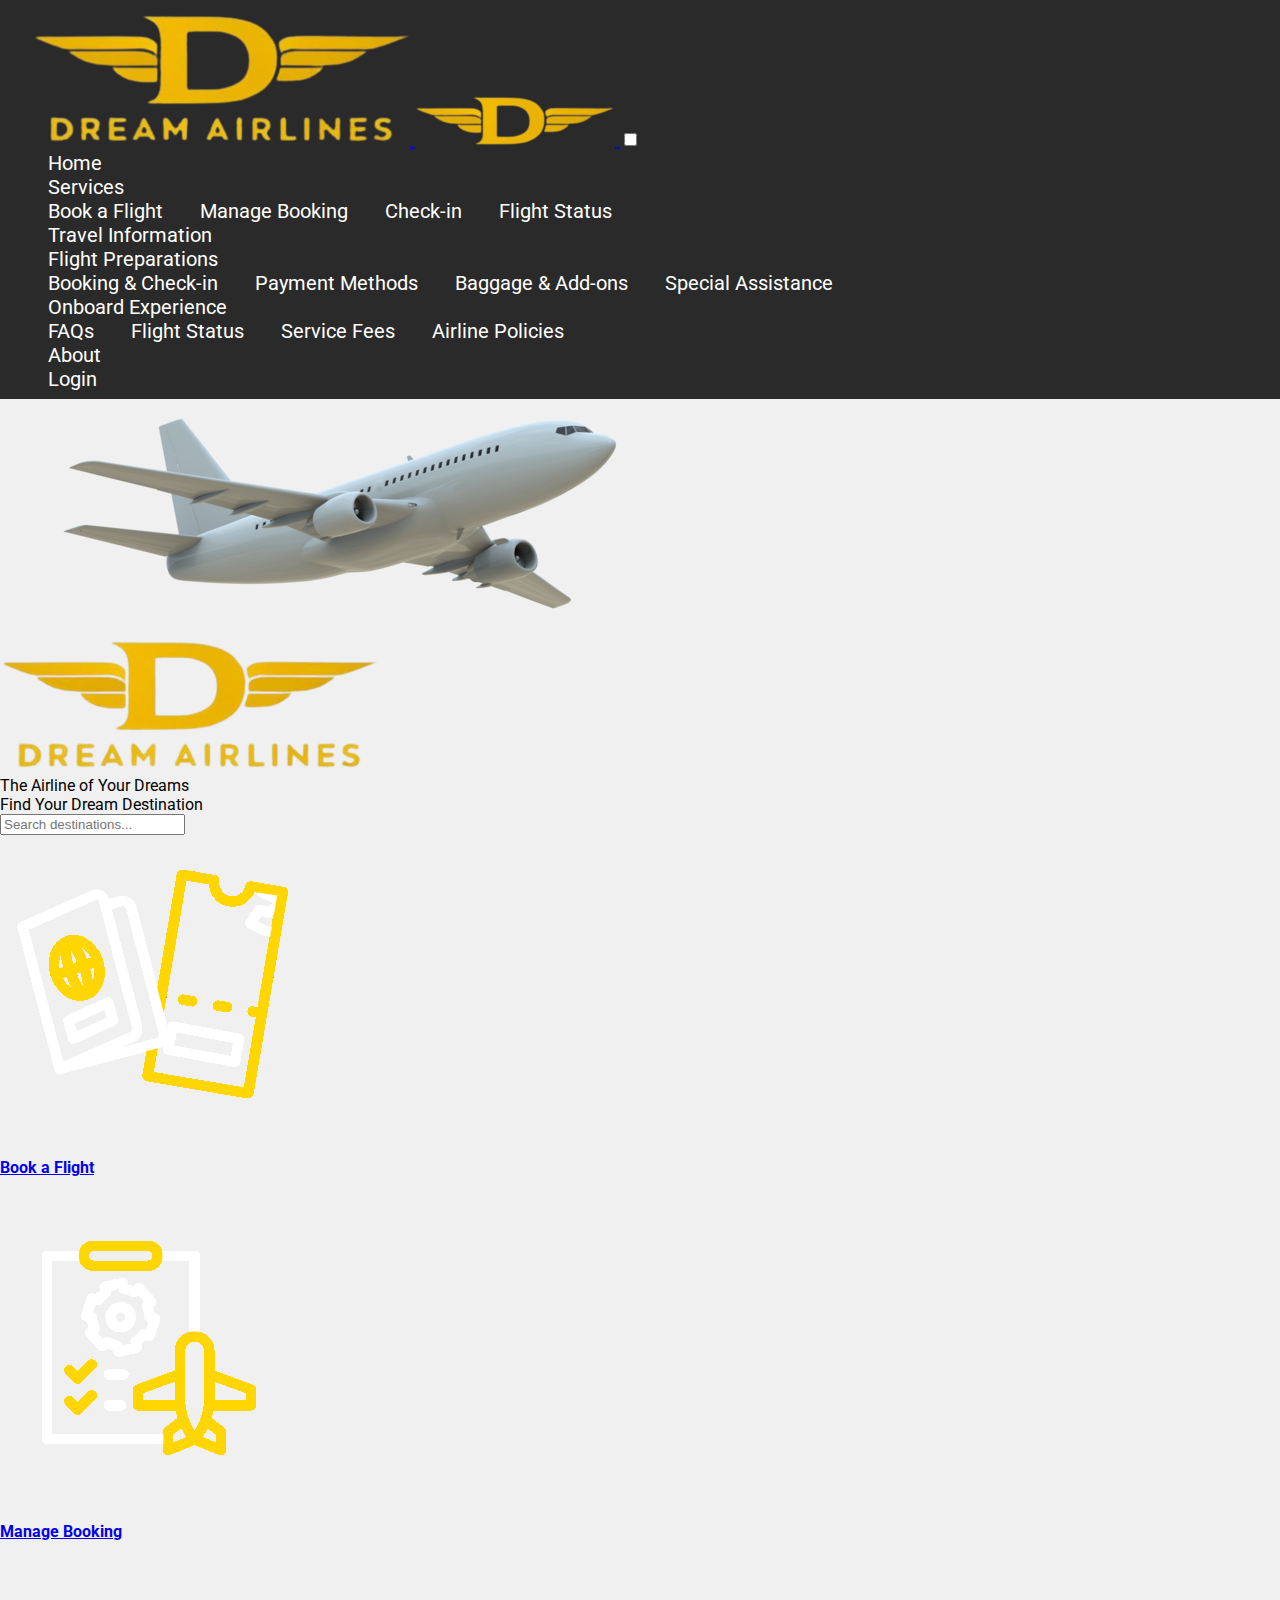
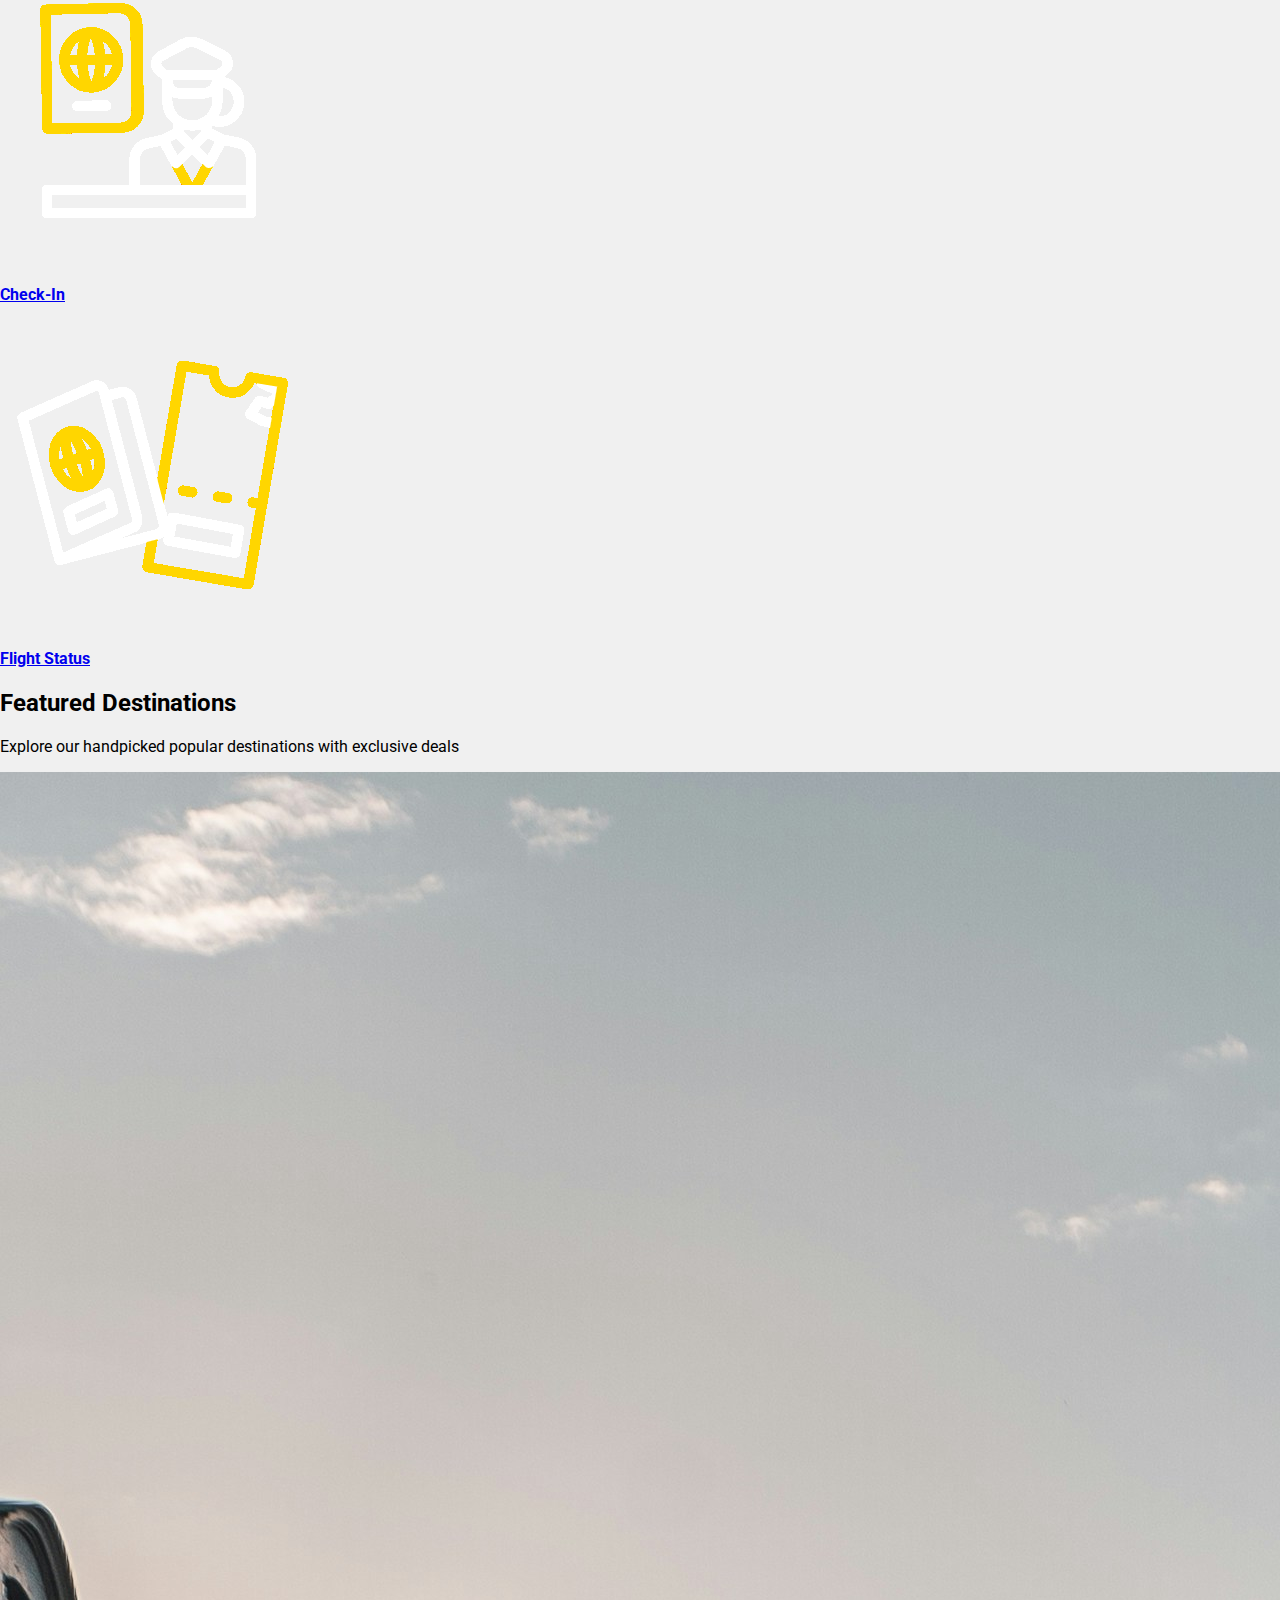
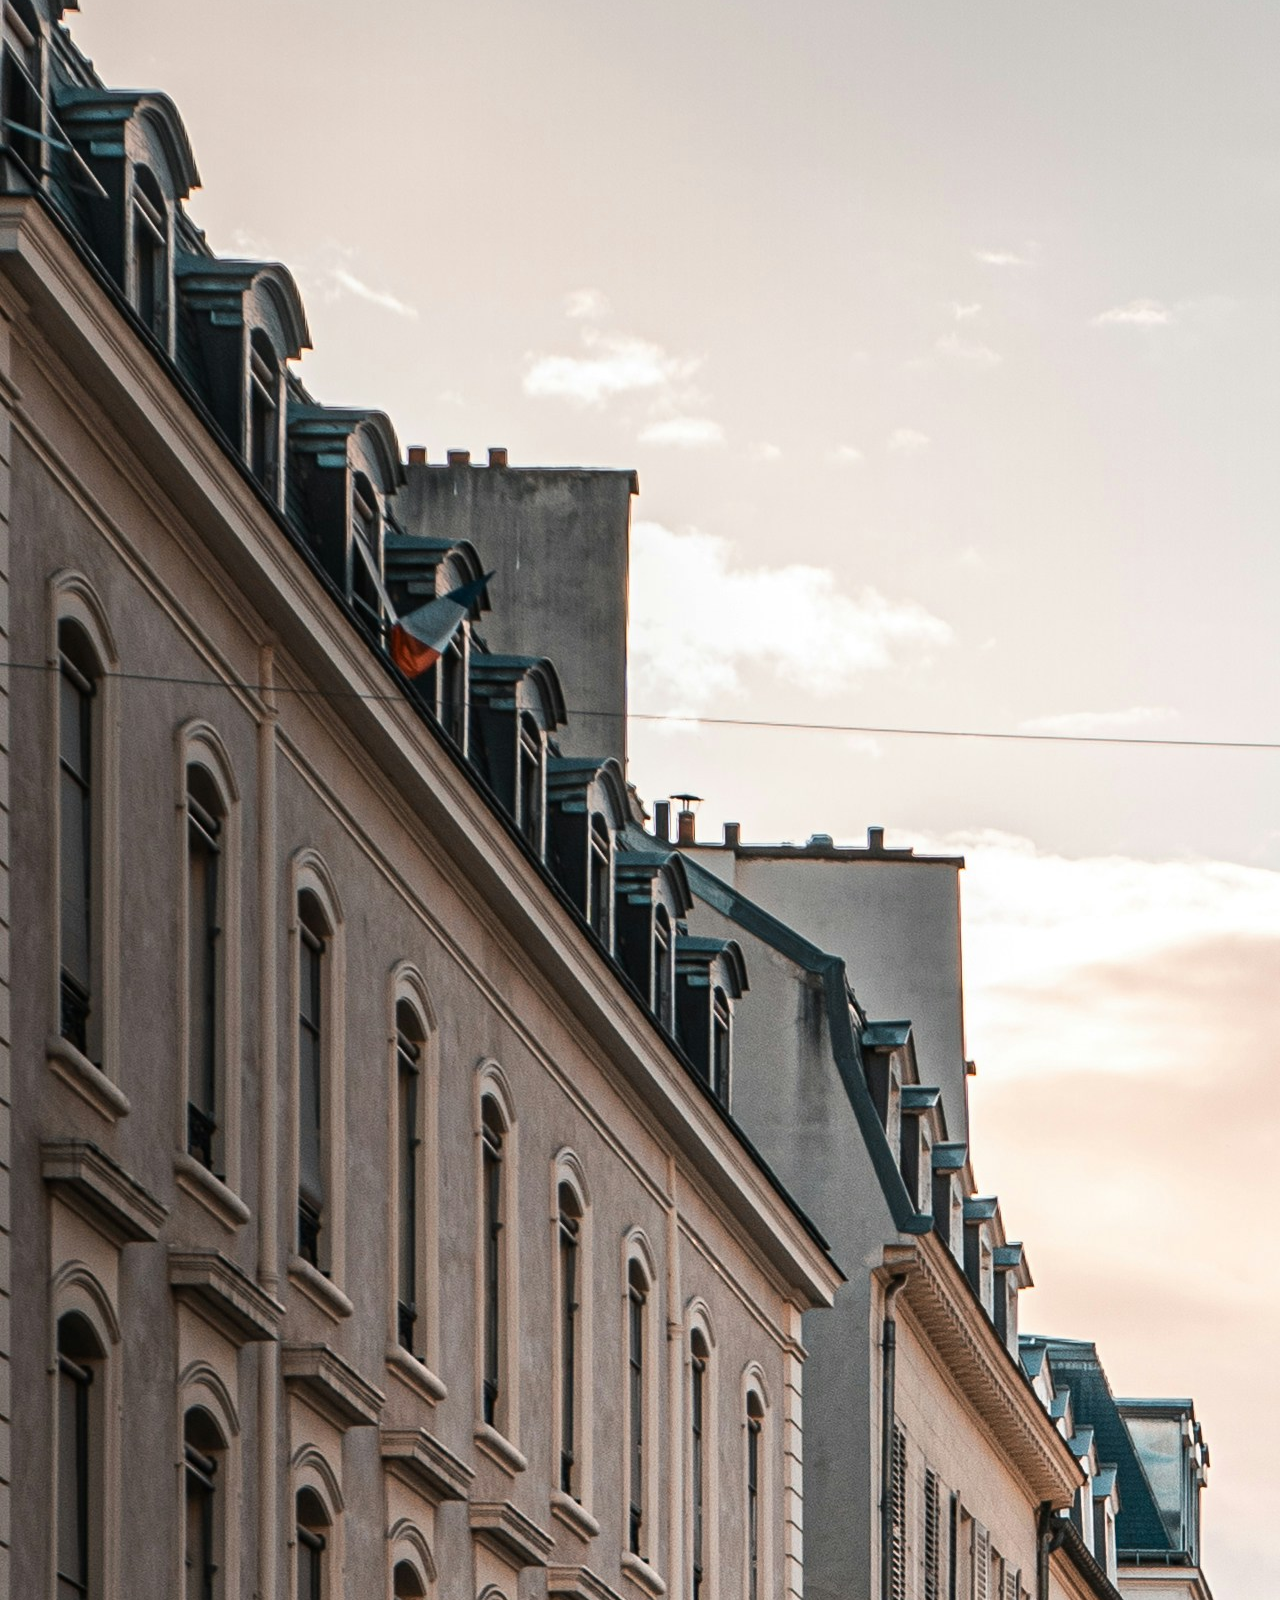
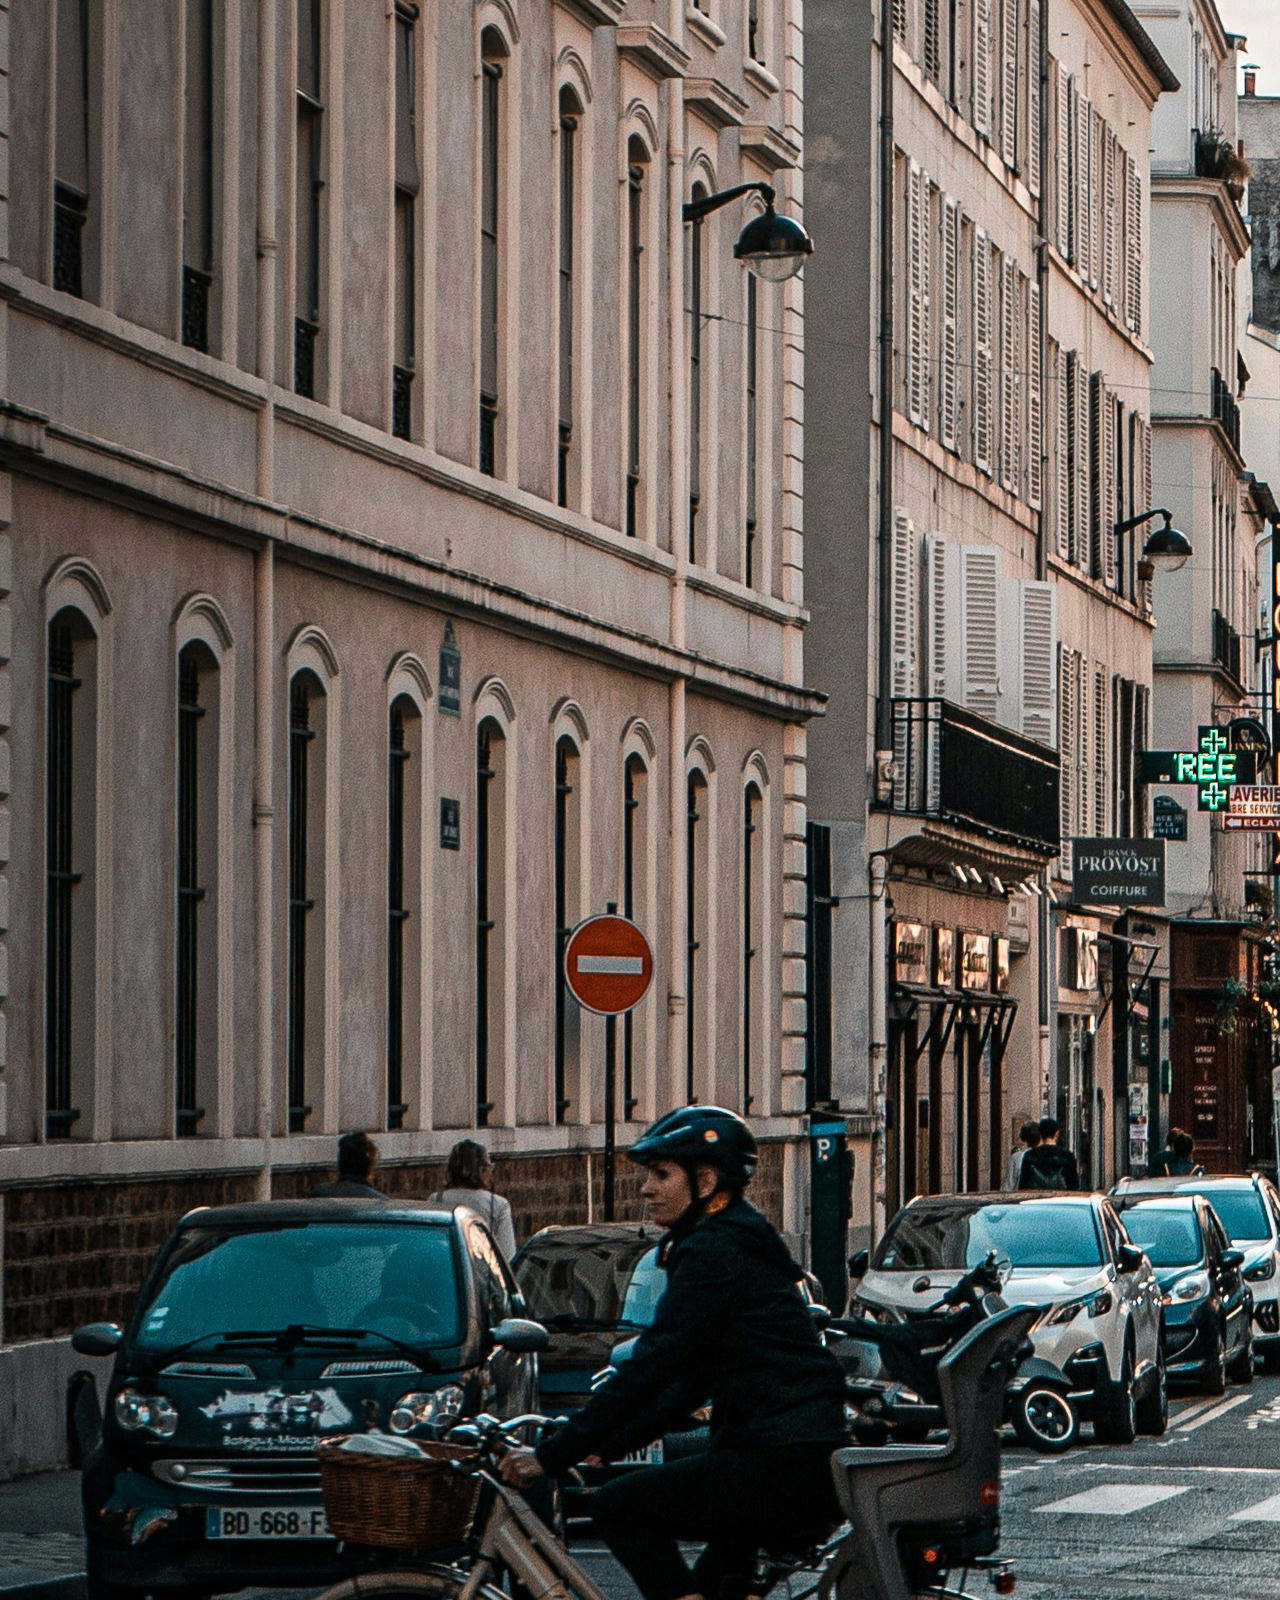
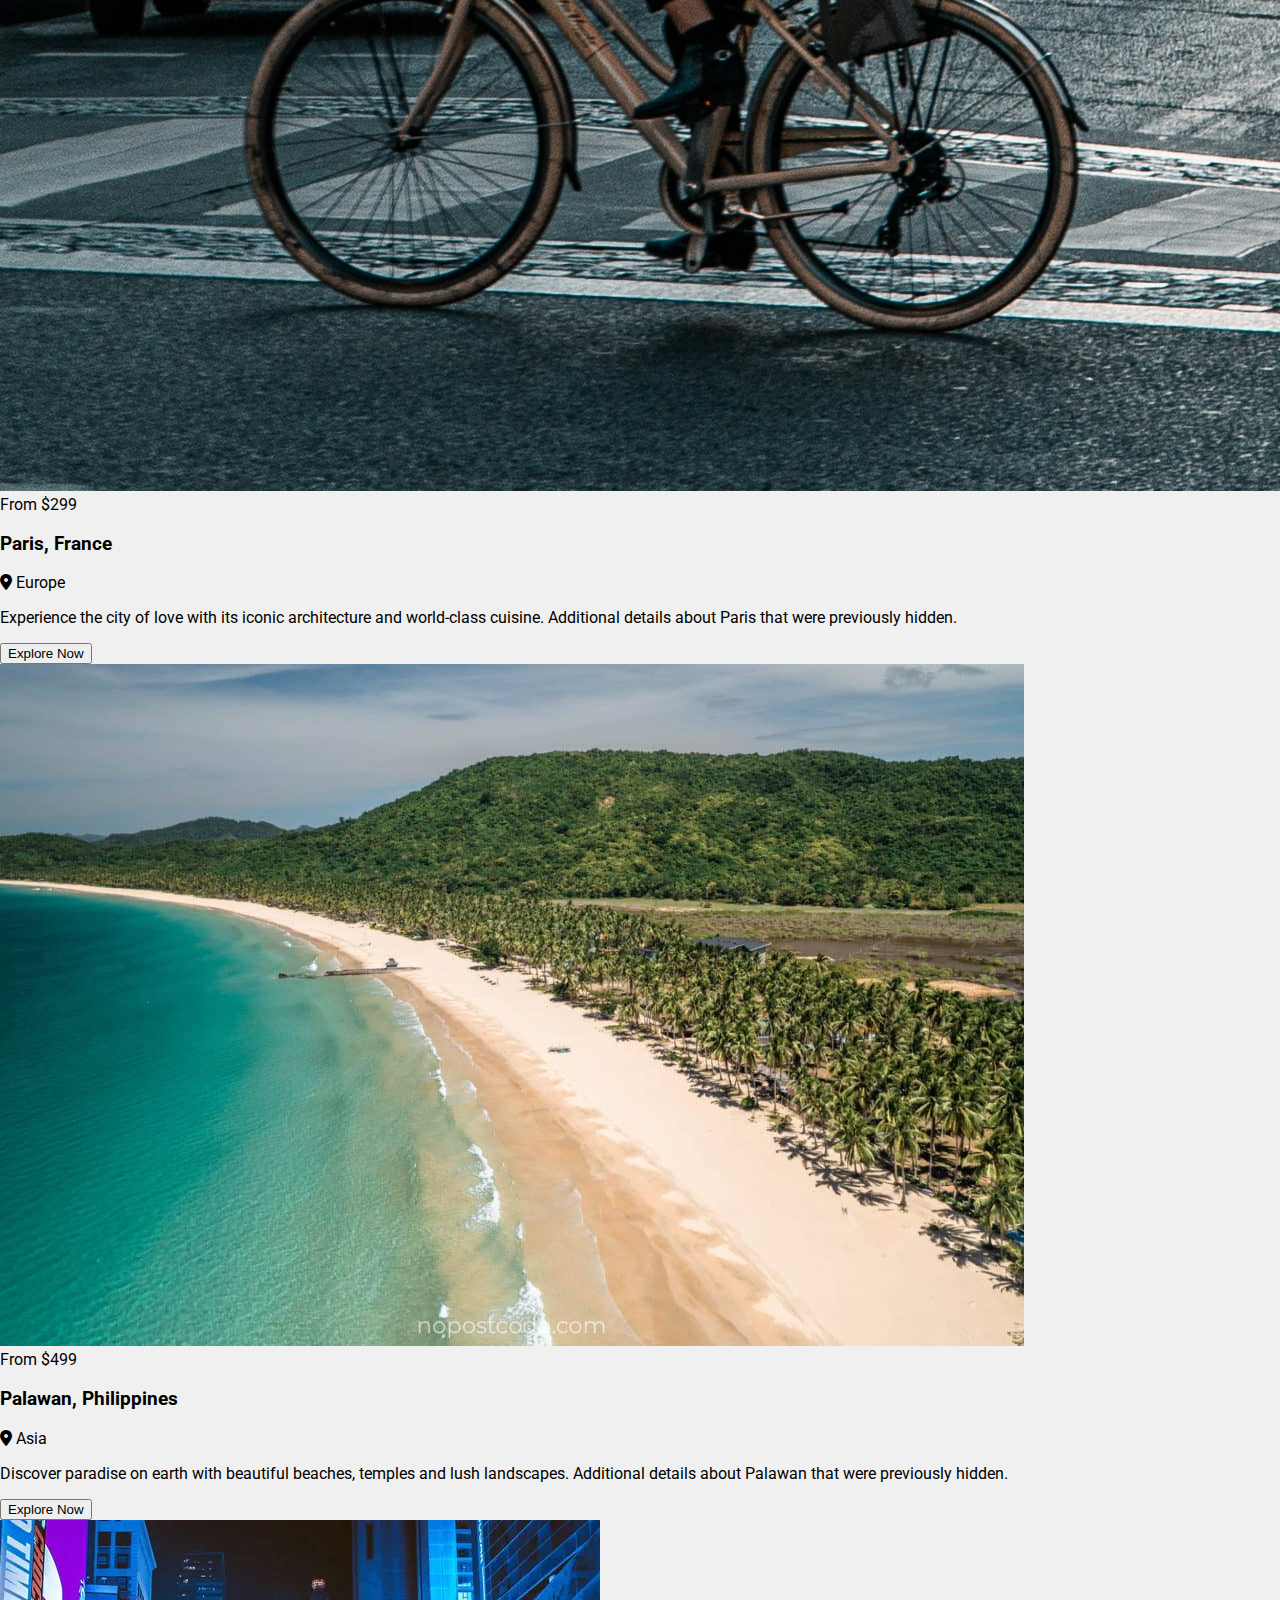
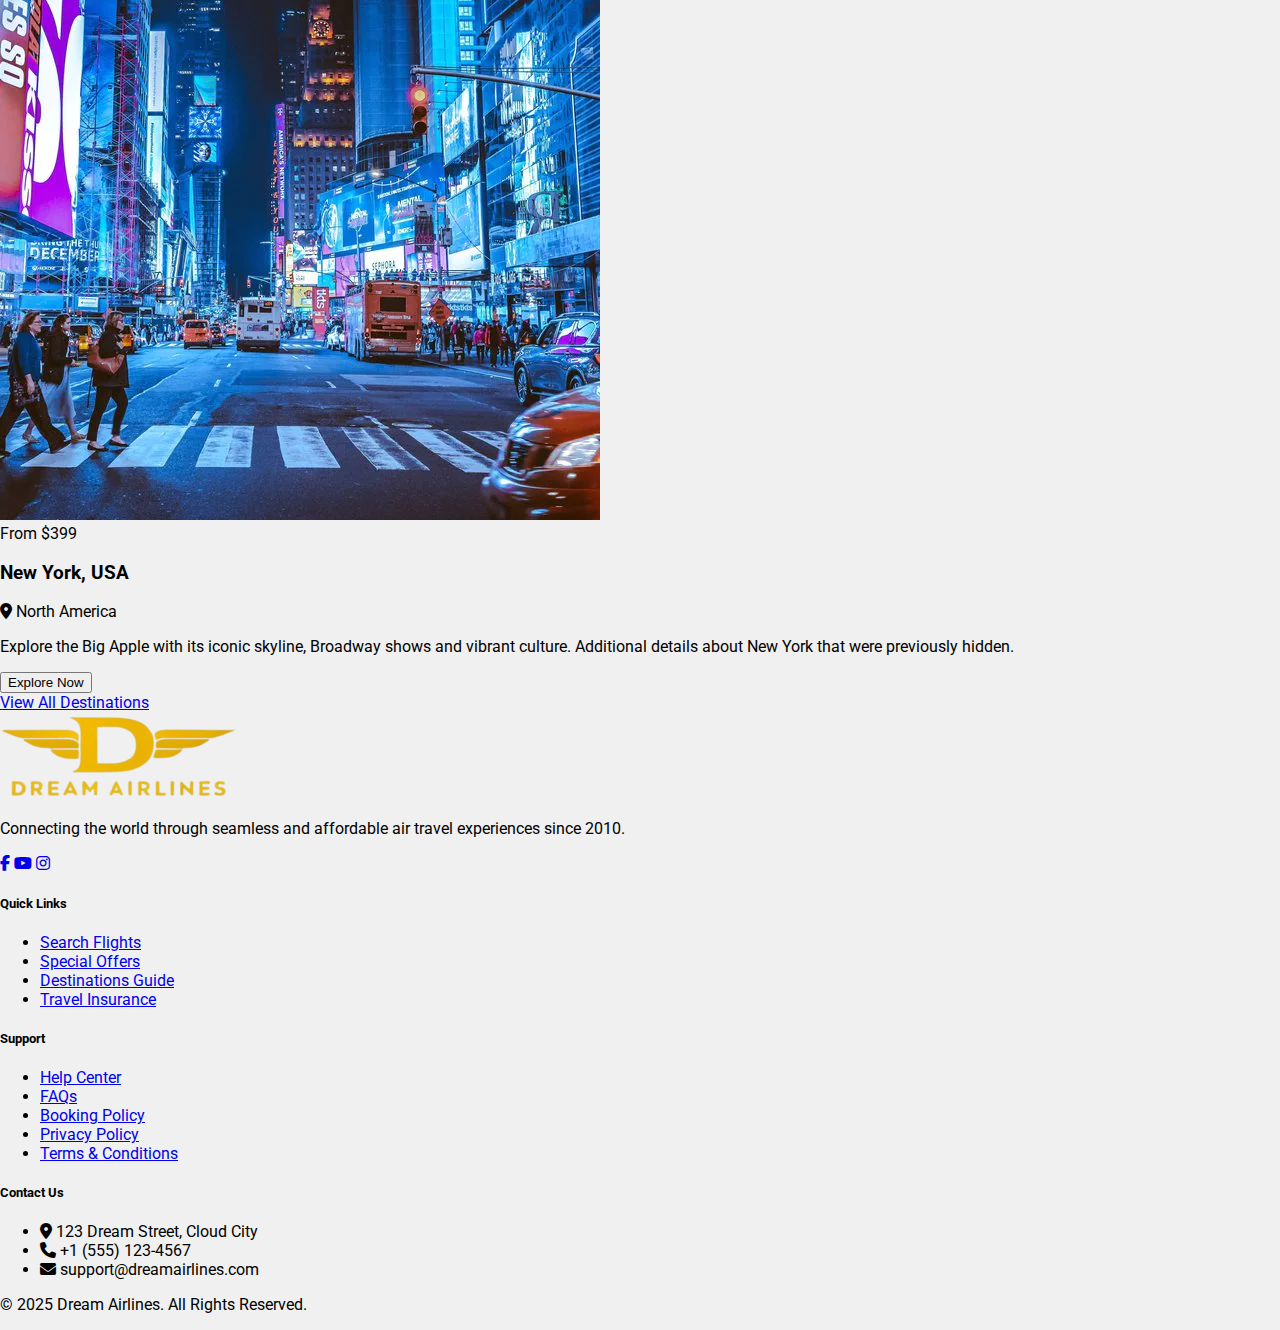
<file: index.html>
<!DOCTYPE html>
<html>
	<head>
		<meta charset="utf-8">
		<meta name="viewport" content="width=device-width, initial-scale=1">
		<title>Dream Airlines</title>

		<!-- Google Fonts -->
		<link rel="preconnect" href="https://fonts.googleapis.com">
		<link rel="preconnect" href="https://fonts.gstatic.com" crossorigin>
		<link href="https://fonts.googleapis.com/css2?family=Roboto:ital@0;1&display=swap" rel="stylesheet">

		<!-- Font Awesome for icons -->
		        <link href="https://cdnjs.cloudflare.com/ajax/libs/font-awesome/6.4.0/css/all.min.css" rel="stylesheet">

		<!-- Bootstrap CSS link -->
		<link href="https://cdn.jsdelivr.net/npm/bootstrap@5.0.2/dist/css/bootstrap.min.css" rel="stylesheet" integrity="sha384-EVSTQN3/azprG1Anm3QDgpJLIm9Nao0Yz1ztcQTwFspd3yD65VohhpuuCOmLASjC" crossorigin="anonymous">

		<!-- External CSS -->
		<link rel="stylesheet" type="text/css" href="./styles.css">
	</head>
	<body>
		
		<div class="slideshow-container">
			<div class="slide slide-1 sticky-top"></div>
			<div class="slide slide-2 sticky-top"></div>
			<div class="slide slide-3 sticky-top"></div>
		  
			  	<!-- Main div for background of landing contents START -->
			  	<div class="slideshow-content">
			  		<div class="navbar-spacer"></div>
  					<!-- Start of Navbar -->
  						<nav id="home" class="py-2 px-lg-5 mx-2 rounded-pill sticky-top">

  							<!-- Logo and links container start-->
  							<div class="container-fluid d-flex px-3">

  								<!-- Logo Start -->
  								<a class="navbar-brand" href="./index.html">
  								  <img class="img-fluid mobile-logo" src="./images/completeLogo1.png">
  								  <img class="img-fluid desktop-logo" id="logo" src="./images/navLogo.png">
  								</a>
  								<!-- Logo End -->

                  <!-- Mobile menu toggle button (hidden on larger screens) -->
                  <input type="checkbox" id="menu-toggle" class="menu-toggle">
                  <label for="menu-toggle" class="hamburger-menu">
                    <span class="hamburger-line"></span>
                    <span class="hamburger-line"></span>
                    <span class="hamburger-line"></span>
                  </label>

  								<!-- Links Start -->
  								<div class="nav-links d-flex ms-auto">
  								  <div><a class="nav-link" href="#travelInfo">Home</a></div>

  								  <div class="dropdown">
  								    <a class="nav-link" href="#travelInfo">Services</a>
  								    <div class="dropdown-menu">
  								      <a class="nav-link sub-menu" href="#travelInfo">Book a Flight</a>
  								      <a class="nav-link sub-menu" href="#travelInfo">Manage Booking</a>
  								      <a class="nav-link sub-menu" href="#travelInfo">Check-in</a>
  								      <a class="nav-link sub-menu" href="#travelInfo">Flight Status</a>
  								    </div>
  								  </div>

  								  <div class="dropdown">
  								    <a class="nav-link" href="#travelInfo">Travel Information</a>
  								    <div class="dropdown-menu">

  								      <div class="dropdown-subgroup">
  								        <a class="nav-link sub-menu" href="#baggage">Flight Preparations</a>
  								        <div class="dropdown-submenu">
  								          <a class="nav-link sub-menu" href="#checked">Booking & Check-in</a>
  								          <a class="nav-link sub-menu" href="#restricted">Payment Methods</a>
  								          <a class="nav-link sub-menu" href="#restricted">Baggage & Add-ons</a>
  								          <a class="nav-link sub-menu" href="#restricted">Special Assistance</a>
  								        </div>
  								      </div>

  								      <div class="dropdown-subgroup">
  								        <a class="nav-link sub-menu" href="#baggage">Onboard Experience</a>
  								        <div class="dropdown-submenu">
  								          <a class="nav-link sub-menu" href="#carryOn">FAQs</a>
  								          <a class="nav-link sub-menu" href="#checked">Flight Status</a>
  								          <a class="nav-link sub-menu" href="#restricted">Service Fees</a>
  								          <a class="nav-link sub-menu" href="#restricted">Airline Policies</a>
  								        </div>
  								      </div>

  								    </div>
  								  </div>

  								  <div><a class="nav-link" href="#about">About</a></div>
  								  <div><a class="nav-link" href="#login">Login</a></div>
  								</div>
  								<!-- Links End -->

  							</div>
  							<!-- Logo and links container end-->

  						</nav>
  						<!-- End of Navbar -->

  					<!-- Airplane, Logo, Search Bar Start -->
  					<section class="row text-center pb-0 mt-3">
  						<figure class="col-6 order-2 order-md-1">
  							<div>
  								<img class="airplane_animation airplane img-fluid" src="./images/airplane.png">
  							</div>
  						</figure>
  						<figcaption class="col-6 order-1 order-md-2">
  						  <!-- Wrap the logo in a container -->
  						  <div class="main-logo-container pt-5">
  						    <img class="img-fluid full_logo full_logo_animation" src="./images/completeLogo1.png">
  						  </div>
  						  <div class="slogan_container">
  						    <div class="slogan">The Airline of Your Dreams</div>
  						  </div>
  						  <div class="invitation_container">
  						    <div class="slogan2">Find Your Dream Destination</div>
  						  </div>
  						  <!-- Search Box Container -->
  						  <div class="search-container">
  						    <div class="animated-glass"></div>
  						    <input type="text" class="search-input" placeholder="Search destinations...">
  						  </div>
  						</figcaption>
  					</section>
  					<!-- Airplane, Logo, Search Bar End -->

  					<!-- Services Start -->
  					<section class="container mt-5">
  					  <div class="row g-3 justify-content-center text-center">
  					    
  					    <div class="col-lg-3 col-md-4 col-6 px-2">
  					      <a href="#" class="text-decoration-none">
  					        <div class="service-card h-100">
  					          <img class="card_icons img-fluid" src="./images/booking_icon.gif" alt="Book Flight">
  					          <div class="card-content">
  					            <h4>Book a Flight</h5>
  					          </div>
  					        </div>
  					      </a>
  					    </div>

  					    <div class="col-lg-3 col-md-4 col-6 px-2">
  					      <a href="#" class="text-decoration-none">
  					        <div class="service-card h-100">
  					          <img class="card_icons img-fluid" src="./images/manage_booking_icon.gif" alt="Manage Booking">
  					          <div class="card-content">
  					            <h4>Manage Booking</h5>
  					          </div>
  					        </div>
  					      </a>
  					    </div>

  					    <div class="col-lg-3 col-md-4 col-6 px-2">
  					      <a href="#" class="text-decoration-none">
  					        <div class="service-card h-100">
  					          <img class="card_icons img-fluid" src="./images/check_in.gif" alt="Check-In">
  					          <div class="card-content">
  					            <h4>Check-In</h5>
  					          </div>
  					        </div>
  					      </a>
  					    </div>

  					    <div class="col-lg-3 col-md-4 col-6 px-2">
  					      <a href="#" class="text-decoration-none">
  					        <div class="service-card h-100">
  					          <img class="card_icons img-fluid" src="./images/booking_icon.gif" alt="Flight Status">
  					          <div class="card-content">
  					            <h4>Flight Status</h5>
  					          </div>
  					        </div>
  					      </a>
  					    </div>

  					  </div>
  					</section>
  					<!-- Services End -->

  					<!-- Featured Destinations Section -->
  					<section class="py-5 featured-destinations">
  					    <div class="container">
  					        <div class="section-heading text-center mb-5">
  					            <h2 class="fw-bold position-relative d-inline-block">Featured Destinations</h2>
  					            <div class="heading-underline"></div>
  					            <p class="text-muted">Explore our handpicked popular destinations with exclusive deals</p>
  					        </div>
  					        
  					        <div class="row g-4">
  					            <!-- Destination Card 1 -->
  					            <div class="col-md-4">
  					                <div class="destination-card h-100">
  					                    <div class="destination-image ratio ratio-16x9">
  					                        <img src="./images/destinations/paris-france.jpg" class="img-fluid object-fit-cover" alt="Paris">
  					                        <div class="destination-overlay">
  					                            <div class="destination-price">From $299</div>
  					                        </div>
  					                    </div>
  					                    <div class="destination-details text-dark p-3">
  					                        <h3>Paris, France</h3>
  					                        <div class="destination-meta mb-2">
  					                            <span><i class="fas fa-map-marker-alt"></i> Europe</span>
  					                        </div>
  					                        <p class="destination-description">
  					                            Experience the city of love with its iconic architecture and world-class cuisine.
  					                            <span class="d-none">Additional details about Paris that were previously hidden.</span>
  					                        </p>
  					                        <button class="btn btn-explore">Explore Now</button>
  					                    </div>
  					                </div>
  					            </div>
  					            
  					            <!-- Destination Card 2 -->
  					            <div class="col-md-4">
  					                <div class="destination-card h-100">
  					                    <div class="destination-image ratio ratio-16x9">
  					                        <img src="./images/destinations/elnido-nacpan-ph-beach.jpg" class="img-fluid object-fit-cover" alt="PH">
  					                        <div class="destination-overlay">
  					                            <div class="destination-price">From $499</div>
  					                        </div>
  					                    </div>
  					                    <div class="destination-details text-dark p-3">
  					                        <h3>Palawan, Philippines</h3>
  					                        <div class="destination-meta mb-2">
  					                            <span><i class="fas fa-map-marker-alt"></i> Asia</span>
  					                        </div>
  					                        <p class="destination-description">
  					                            Discover paradise on earth with beautiful beaches, temples and lush landscapes.
  					                            <span class="d-none">Additional details about Palawan that were previously hidden.</span>
  					                        </p>
  					                        <button class="btn btn-explore">Explore Now</button>
  					                    </div>
  					                </div>
  					            </div>
  					            
  					            <!-- Destination Card 3 -->
  					            <div class="col-md-4">
  					                <div class="destination-card h-100">
  					                    <div class="destination-image ratio ratio-16x9">
  					                        <img src="./images/destinations/newyork-usa.jpg" class="img-fluid object-fit-cover" alt="New York">
  					                        <div class="destination-overlay">
  					                            <div class="destination-price">From $399</div>
  					                        </div>
  					                    </div>
  					                    <div class="destination-details text-dark p-3">
  					                        <h3>New York, USA</h3>
  					                        <div class="destination-meta mb-2">
  					                            <span><i class="fas fa-map-marker-alt"></i> North America</span>
  					                        </div>
  					                        <p class="destination-description">
  					                            Explore the Big Apple with its iconic skyline, Broadway shows and vibrant culture.
  					                            <span class="d-none">Additional details about New York that were previously hidden.</span>
  					                        </p>
  					                        <button class="btn btn-explore">Explore Now</button>
  					                    </div>
  					                </div>
  					            </div>
  					        </div>
  					        
  					        <!-- View All Destinations Button -->
  					        <div class="text-center mt-5">
  					            <a href="#" class="btn btn-booking px-4 py-2">View All Destinations</a>
  					        </div>
  					    </div>
  					</section>

  					<!-- Footer -->
  					<footer class="footer py-5">
  					    <div class="container">
  					        <div class="row">
  					            <!-- Company Info -->
  					            <div class="col-lg-3 col-md-6 mb-4 mb-lg-0">
  					                <div class="footer-logo mb-3">
  					                    <img src="./images/completeLogo2.png">
  					                </div>
  					                <p class="footer-about">Connecting the world through seamless and affordable air travel experiences since 2010.</p>
  					                <div class="social-links">
  					                    <a href="#" class="social-link"><i class="fab fa-facebook-f"></i></a>
  					                    <a href="#" class="social-link"><i class="fab fa-youtube"></i></a>
  					                    <a href="#" class="social-link"><i class="fab fa-instagram"></i></a>
  					                </div>
  					            </div>
  					            
  					            <!-- Quick Links -->
  					            <div class="col-lg-3 col-md-6 mb-4 mb-lg-0">
  					                <h5 class="footer-heading">Quick Links</h5>
  					                <ul class="footer-links">
  					                    <li><a href="#">Search Flights</a></li>
  					                    <li><a href="#">Special Offers</a></li>
  					                    <li><a href="#">Destinations Guide</a></li>
  					                    <li><a href="#">Travel Insurance</a></li>
  					                </ul>
  					            </div>
  					            
  					            <!-- Support -->
  					            <div class="col-lg-3 col-md-6 mb-4 mb-lg-0">
  					                <h5 class="footer-heading">Support</h5>
  					                <ul class="footer-links">
  					                    <li><a href="#">Help Center</a></li>
  					                    <li><a href="#">FAQs</a></li>
  					                    <li><a href="#">Booking Policy</a></li>
  					                    <li><a href="#">Privacy Policy</a></li>
  					                    <li><a href="#">Terms & Conditions</a></li>
  					                </ul>
  					            </div>
  					            
  					            <!-- Contact -->
  					            <div class="col-lg-3 col-md-6">
  					                <h5 class="footer-heading">Contact Us</h5>
  					                <ul class="footer-contact">
  					                    <li><i class="fas fa-map-marker-alt"></i> 123 Dream Street, Cloud City</li>
  					                    <li><i class="fas fa-phone"></i> +1 (555) 123-4567</li>
  					                    <li><i class="fas fa-envelope"></i> support@dreamairlines.com</li>
  					                </ul>
  					            </div>
  					        </div>
  					        
  					        <!-- Copyright -->
  					        <div class="copyright-bar mt-4 pt-3">
  					            <div class="row">
  					                <div class="col-md-6 text-center text-md-start">
  					                    <p class="mb-0">&copy; 2025 Dream Airlines. All Rights Reserved.</p>
  					                </div>
  					            </div>
  					        </div>
  					    </div>
  					</footer>

			  	</div>
			  	<!-- Main div for background of landing contents END -->
		</div>		

		

		<!-- Bootstrap Script -->
		<script src="https://cdn.jsdelivr.net/npm/bootstrap@5.0.2/dist/js/bootstrap.bundle.min.js" integrity="sha384-MrcW6ZMFYlzcLA8Nl+NtUVF0sA7MsXsP1UyJoMp4YLEuNSfAP+JcXn/tWtIaxVXM" crossorigin="anonymous"></script>
	</body>
</html>
</file>
<file: styles.css>
/* General Reset and Base Styles */
html {
  scroll-behavior: smooth;
  overflow-x: hidden;
}

body {
  font-family: 'Roboto', sans-serif;
  margin: 0;
  background: #f0f0f0;
}

/* Navbar styling */
nav {
/*  background-color: #232C64;*/
  background-color: #2a2a2a;

  position: sticky;
  top: 0;
  z-index: 1000;
  padding: 0.5rem 1rem;
  font-size: 20px;
}

.container-fluid {
  padding: 0 1rem;
}

#logo {
  max-height: 50px;
  transition: transform 0.3s ease;
}

#logo:hover {
  transform: scale(1.05);
}

/* Navigation links (exclude sub-menu items from underline) */
.nav-link:not(.services-menu a) {
  color: white !important; /*font color of nav bar links*/
  text-decoration: none;
  padding: 0.5rem 1rem;
  border-radius: 4px;
  transition: all 0.3s ease;
  position: relative;
}

.nav-link:hover {
/*  background-color: rgba(255, 255, 255, 0.1);*/
  background-color: #ffb400;
}

/* Underline effect (only for main nav items) */
.nav-link:not(.services-menu a)::after {
  content: '';
  position: absolute;
  width: 0;
  height: 2px;
  bottom: 0;
  left: 0;
  background-color: white;
  transition: width 0.3s ease;
}

.nav-link:hover::after {
  width: 100%;
}

/* Mobile menu button */
.menu-button {
  display: flex;
  flex-direction: column;
  justify-content: space-between;
  width: 30px;
  height: 21px;
  cursor: pointer;
  z-index: 1001;
  transition: transform 0.4s cubic-bezier(0.68, -0.55, 0.27, 1.55);
}

.menu-line {
  width: 100%;
  height: 3px;
  background-color: white;
  transition: all 0.3s ease;
  transform-origin: left center;
}

/* Hamburger spin effect when menu is open */
#menu-toggle:checked + .menu-button {
  transform: rotate(180deg);
}

#menu-toggle:checked + .menu-button .menu-line:nth-child(1) {
  transform: rotate(45deg) translate(3px, -4px);
}

#menu-toggle:checked + .menu-button .menu-line:nth-child(2) {
  opacity: 0;
}

#menu-toggle:checked + .menu-button .menu-line:nth-child(3) {
  transform: rotate(-45deg) translate(2px, 6px);
}

/* ==================== */
/* MOBILE STYLES (max-width: 991.98px) */
/* ==================== */
@media (max-width: 991.98px) {
  /* Right-side animated mobile menu */
  .menu-overlay {
    position: fixed;
    top: 70px;
    right: 0;
    width: auto;
    height: auto;
    background-color: #2a2a2a;
    transform: translateX(100%);
    opacity: 0;
    visibility: hidden;
    z-index: 999;
    padding: 1rem;
    border-radius: 8px 0px 0px 8px;
    transition: 
      transform 0.3s cubic-bezier(0.25, 0.8, 0.25, 1),
      opacity 0.3s ease,
      visibility 0.3s ease;
    box-shadow: -5px 0 15px rgba(0, 0, 0, 0.1);
  }

  #menu-toggle:checked ~ .menu-overlay {
    transform: translateX(0);
    opacity: 1;
    visibility: visible;
  }

  .menu-overlay > div {
    flex-direction: column !important;
    width: 100%;
    gap: 4px !important;
    padding: 0 !important;
  }

  /* Services dropdown */
  .dropdown {
    width: 100%;
  }

  /* Services toggle button */
  .services-toggle {
    display: flex;
    justify-content: space-between;
    align-items: center;
    width: 100%;
    padding: 16px 20px !important;
/*    background: rgba(255, 255, 255, 0.05);*/
    background: #ffb400; /*Services link background color*/
    border-radius: 8px;
    margin-bottom: 4px;
    transition: all 0.3s ease;
    position: relative;
  }

  .services-toggle::after {
    content: '';
    position: absolute;
    width: 0;
    height: 2px;
    bottom: 0;
    left: 0;
    background-color: white;
    transition: width 0.3s ease;
  }

  .services-toggle:hover::after {
    width: 100%;
  }

  #services-toggle:checked ~ .services-toggle {
    border-radius: 8px 8px 0 0;
    /*    background: rgba(255, 255, 255, 0.1);*/
    background: #ffb400;
  }

  /* Dropdown indicator */
  .dropdown-indicator {
    transition: transform 0.3s cubic-bezier(0.25, 0.8, 0.25, 1);
    font-size: 1.2em;
  }

  #services-toggle:checked ~ .services-toggle .dropdown-indicator {
    transform: rotate(45deg);
  }

  /* Services menu */
  .services-menu {
    max-height: 0;
    overflow: hidden;
    width: 100%;
    background: rgba(0, 0, 0, 0.1);
    border-radius: 0 0 8px 8px;
    box-shadow: inset 0 5px 10px rgba(0, 0, 0, 0.1);
    opacity: 0;
    transition: 
      max-height 0.4s cubic-bezier(0.25, 0.8, 0.25, 1),
      opacity 0.3s ease 0.1s;
  }

  #services-toggle:checked ~ .services-menu {
    max-height: 300px;
    padding: 8px 0;
    opacity: 1;
  }

  /* Services menu items (no underline) */
  .services-menu a {
    display: block;
    padding: 14px 24px !important;
    margin: 0 8px;
    color: white !important;
    border-radius: 4px;
    transition: all 0.3s ease;
    position: relative;
    text-decoration: none !important;
  }

  .services-menu a:hover {
/*    background: rgba(255, 255, 255, 0.1);*/
    background: #ffb400;
    transform: translateX(8px);
  }

  /* Animated left border effect */
  .services-menu a::before {
    content: '';
    position: absolute;
    left: 0;
    top: 0;
    height: 100%;
    width: 3px;
    background: #4d64d4;
    transform: scaleY(0);
    transform-origin: bottom;
    transition: transform 0.3s ease;
  }

  .services-menu a:hover::before {
    transform: scaleY(1);
  }

  /* Other menu items */
  .menu-overlay > div > div:not(.dropdown) a {
    display: block;
    padding: 16px 20px !important;
/*    background: rgba(255, 255, 255, 0.05);*/
    background: #ffb400;
    border-radius: 8px;
    margin-bottom: 4px;
  }
}

/* ==================== */
/* DESKTOP STYLES (min-width: 992px) */
/* ==================== */
@media (min-width: 992px) {
  .menu-button {
    display: none;
  }
  
  .menu-overlay {
    display: flex !important;
    transform: none !important;
    position: static !important;
    height: auto !important;
    background-color: transparent !important;
    padding: 0 !important;
  }

  .menu-overlay > div {
    flex-direction: row !important;
    gap: 0.5rem !important;
    width: auto !important;
    padding: 0 !important;
  }

  /* Services dropdown */
  .dropdown {
    position: relative;
  }

  .dropdown-indicator {
    display: none;
  }

  .services-toggle {
    position: relative;
  }

  .services-toggle::after {
    content: '';
    position: absolute;
    width: 0;
    height: 2px;
    bottom: 0;
    left: 0;
    background-color: white;
    transition: width 0.3s ease;
  }

  .services-toggle:hover::after {
    width: 100%;
  }

  .services-menu {
    position: absolute;
    top: 102%;
    left: 0;
    width: 220px;
    background: #2a2a2a; /*Background color of sub menu when on desktop screen*/
    border-radius: 0 0 8px 8px;
    box-shadow: 0 10px 25px rgba(0, 0, 0, 0.15);
    opacity: 0;
    visibility: hidden;
    transform: translateY(10px);
    transition: all 0.3s cubic-bezier(0.25, 0.8, 0.25, 1);
    padding: 8px 0;
    z-index: 1000;
    border-top: 7px solid #4d64d4;
  }

  .dropdown:hover .services-menu {
    opacity: 1;
    visibility: visible;
    transform: translateY(0);
  }

  /* Services menu items (no underline) */
  .services-menu a {
    display: block;
    padding: 12px 20px !important;
    margin: 0 8px;
    color: white !important;
    border-radius: 4px;
    transition: all 0.2s ease;
    text-decoration: none !important;
  }

  .services-menu a:hover {
/*    background: rgba(255, 255, 255, 0.1);*/
    background: #ffb400;
    transform: translateX(4px);
  }

  /* Animated left border effect */
  .services-menu a::before {
    content: '';
    position: absolute;
    left: 0;
    top: 0;
    height: 100%;
    width: 3px;
    background: #4d64d4;
    transform: scaleY(0);
    transform-origin: bottom;
    transition: transform 0.2s ease;
  }

  .services-menu a:hover::before {
    transform: scaleY(1);
  }
}
</file>
